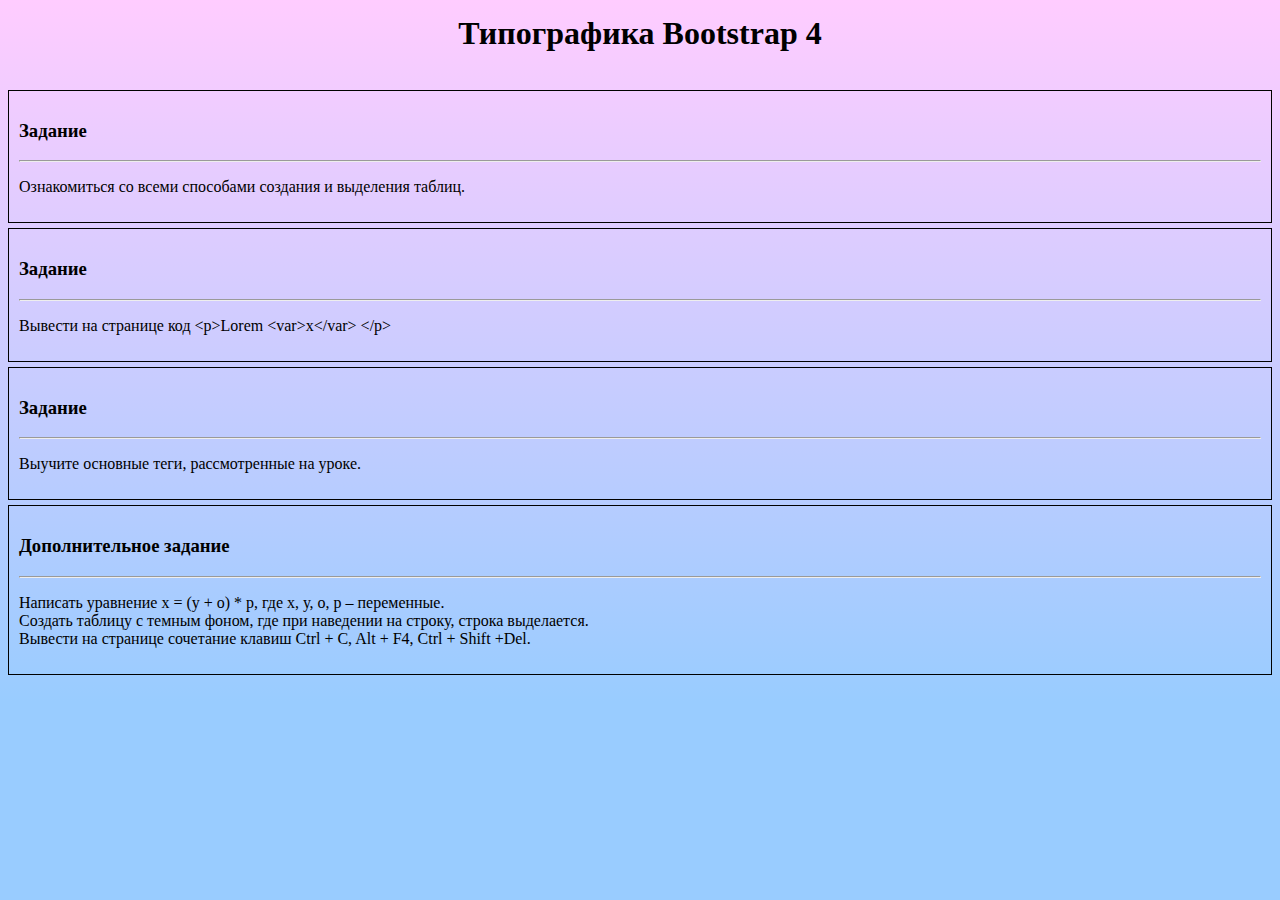
<file: index.html>
﻿<!DOCTYPE html>

<html lang="en" xmlns="http://www.w3.org/1999/xhtml">
<head>
    <meta charset="utf-8" />
    <meta name="viewport" content="width=device-width, initial-scale=1, shrink-to-fit=no">
    <title>Типографика Bootstrap 4</title>
    <link rel="stylesheet" href="https://stackpath.bootstrapcdn.com/bootstrap/4.1.2/css/bootstrap.min.css" integrity="sha384-Smlep5jCw/wG7hdkwQ/Z5nLIefveQRIY9nfy6xoR1uRYBtpZgI6339F5dgvm/e9B" crossorigin="anonymous">
    <link rel="stylesheet" href="lesson2.css" />
    <script src="lesson2.js"></script>
</head>
<body>
    <h1>Типографика Bootstrap 4</h1>
    <br />

    <div class="container">
        <div class="row">
            <div class="col-md-3">
                <div id="first_box">
                    <a id="nodecoration" href="http://bootstrap-4.ru/docs/4.1/content/tables/">
                        <h3>Задание</h3>
                        <hr />
                        <p>Ознакомиться со всеми способами создания и выделения таблиц.</p>
                    </a>
                </div>
            </div>
            <div class="col-md-3">
                <div id="second_box">
                    <a id="nodecoration" href="2nd_page.html">
                        <h3>Задание</h3><hr />
                        <p>Вывести на странице код &lt;p>Lorem &lt;var>x&lt;/var> &lt;/p> </p>
                    </a>
                </div>
            </div>
            <div class="col-md-3">
                <div id="third_box">
                    <a id="nodecoration" href="3rd_page.html">
                        <h3>Задание</h3><hr />
                        <p>Выучите основные теги, рассмотренные на уроке.</p>
                    </a>
                </div>
            </div>
            <div class="col-md-3">
                <div id="bonus_box">
                    <a id="nodecoration" href="bonus_page.html">
                        <h3>Дополнительное задание</h3><hr />
                        <p>
                            Написать уравнение х = (у + о) * р, где х, у, о, р – переменные.<br />
                            Создать таблицу с темным фоном, где при наведении на строку, строка выделается.<br />
                            Вывести на странице сочетание клавиш Ctrl + C, Alt + F4, Ctrl + Shift +Del.
                        </p>
                    </a>
                </div>
            </div>
        </div>
    </div>

    <footer>
       <br />
    </footer>


    <script src="https://code.jquery.com/jquery-3.3.1.slim.min.js" integrity="sha384-q8i/X+965DzO0rT7abK41JStQIAqVgRVzpbzo5smXKp4YfRvH+8abtTE1Pi6jizo" crossorigin="anonymous"></script>
    <script src="https://cdnjs.cloudflare.com/ajax/libs/popper.js/1.14.3/umd/popper.min.js" integrity="sha384-ZMP7rVo3mIykV+2+9J3UJ46jBk0WLaUAdn689aCwoqbBJiSnjAK/l8WvCWPIPm49" crossorigin="anonymous"></script>
    <script src="https://stackpath.bootstrapcdn.com/bootstrap/4.1.2/js/bootstrap.min.js" integrity="sha384-o+RDsa0aLu++PJvFqy8fFScvbHFLtbvScb8AjopnFD+iEQ7wo/CG0xlczd+2O/em" crossorigin="anonymous"></script>
</body>
</html>
</file>
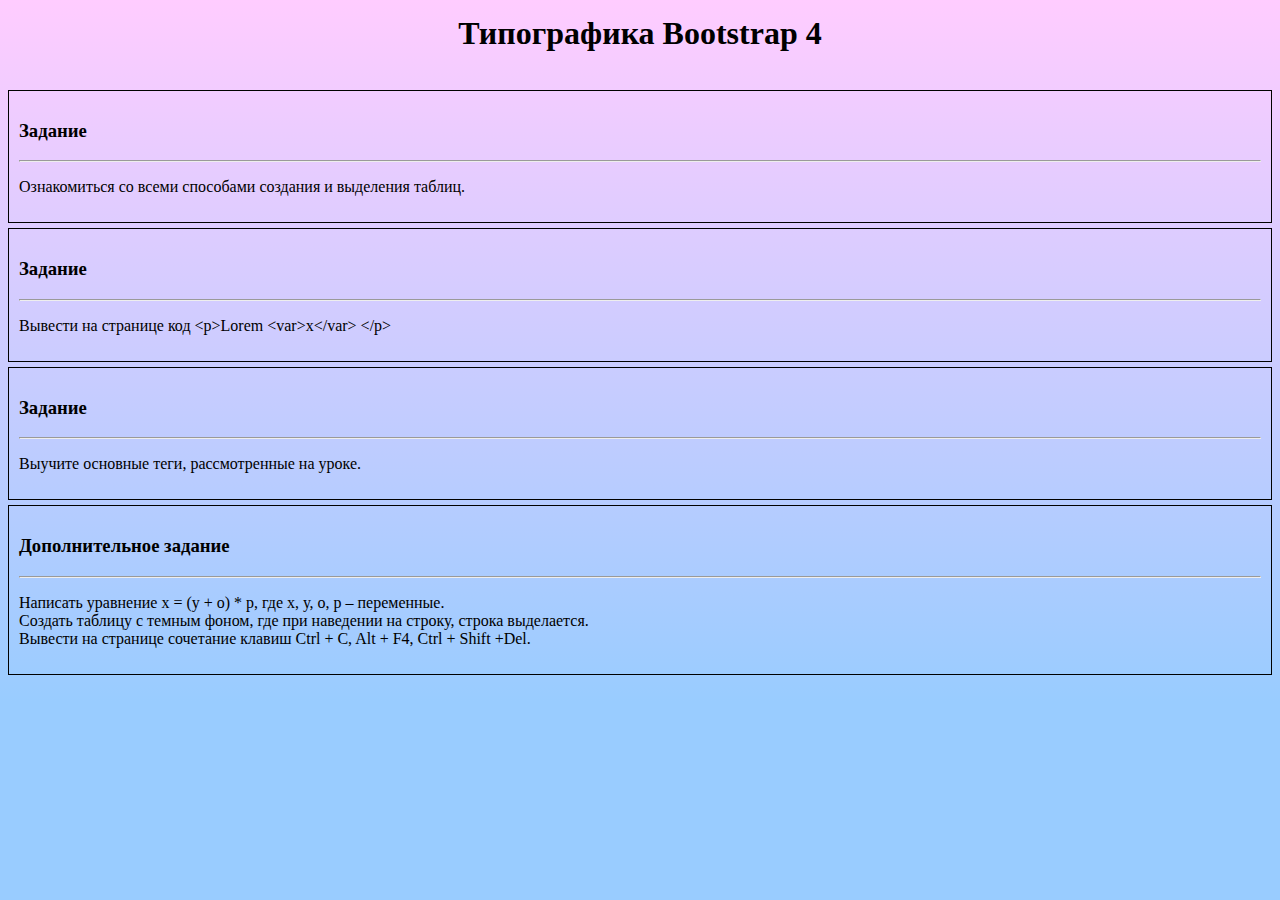
<file: lesson2/index.html>
﻿<!DOCTYPE html>

<html lang="en" xmlns="http://www.w3.org/1999/xhtml">
<head>
    <meta charset="utf-8" />
    <meta name="viewport" content="width=device-width, initial-scale=1, shrink-to-fit=no">
    <title>Типографика Bootstrap 4</title>
    <link rel="stylesheet" href="https://stackpath.bootstrapcdn.com/bootstrap/4.1.2/css/bootstrap.min.css" integrity="sha384-Smlep5jCw/wG7hdkwQ/Z5nLIefveQRIY9nfy6xoR1uRYBtpZgI6339F5dgvm/e9B" crossorigin="anonymous">
    <link rel="stylesheet" href="css/lesson2.css" />
    <script src="js/lesson2.js"></script>
</head>
<body>
    <h1>Типографика Bootstrap 4</h1>
    <br />

    <div class="container">
        <div class="row">
            <div class="col-md-3">
                <div id="first_box">
                    <a id="nodecoration" href="http://bootstrap-4.ru/docs/4.1/content/tables/">
                        <h3>Задание</h3>
                        <hr />
                        <p>Ознакомиться со всеми способами создания и выделения таблиц.</p>
                    </a>
                </div>
            </div>
            <div class="col-md-3">
                <div id="second_box">
                    <a id="nodecoration" href="2nd_page.html">
                        <h3>Задание</h3><hr />
                        <p>Вывести на странице код &lt;p>Lorem &lt;var>x&lt;/var> &lt;/p> </p>
                    </a>
                </div>
            </div>
            <div class="col-md-3">
                <div id="third_box">
                    <a id="nodecoration" href="3rd_page.html">
                        <h3>Задание</h3><hr />
                        <p>Выучите основные теги, рассмотренные на уроке.</p>
                    </a>
                </div>
            </div>
            <div class="col-md-3">
                <div id="bonus_box">
                    <a id="nodecoration" href="bonus_page.html">
                        <h3>Дополнительное задание</h3><hr />
                        <p>
                            Написать уравнение х = (у + о) * р, где х, у, о, р – переменные.<br />
                            Создать таблицу с темным фоном, где при наведении на строку, строка выделается.<br />
                            Вывести на странице сочетание клавиш Ctrl + C, Alt + F4, Ctrl + Shift +Del.
                        </p>
                    </a>
                </div>
            </div>
        </div>
    </div>

    <footer>
       <br />
    </footer>


    <script src="https://code.jquery.com/jquery-3.3.1.slim.min.js" integrity="sha384-q8i/X+965DzO0rT7abK41JStQIAqVgRVzpbzo5smXKp4YfRvH+8abtTE1Pi6jizo" crossorigin="anonymous"></script>
    <script src="https://cdnjs.cloudflare.com/ajax/libs/popper.js/1.14.3/umd/popper.min.js" integrity="sha384-ZMP7rVo3mIykV+2+9J3UJ46jBk0WLaUAdn689aCwoqbBJiSnjAK/l8WvCWPIPm49" crossorigin="anonymous"></script>
    <script src="https://stackpath.bootstrapcdn.com/bootstrap/4.1.2/js/bootstrap.min.js" integrity="sha384-o+RDsa0aLu++PJvFqy8fFScvbHFLtbvScb8AjopnFD+iEQ7wo/CG0xlczd+2O/em" crossorigin="anonymous"></script>
</body>
</html>
</file>
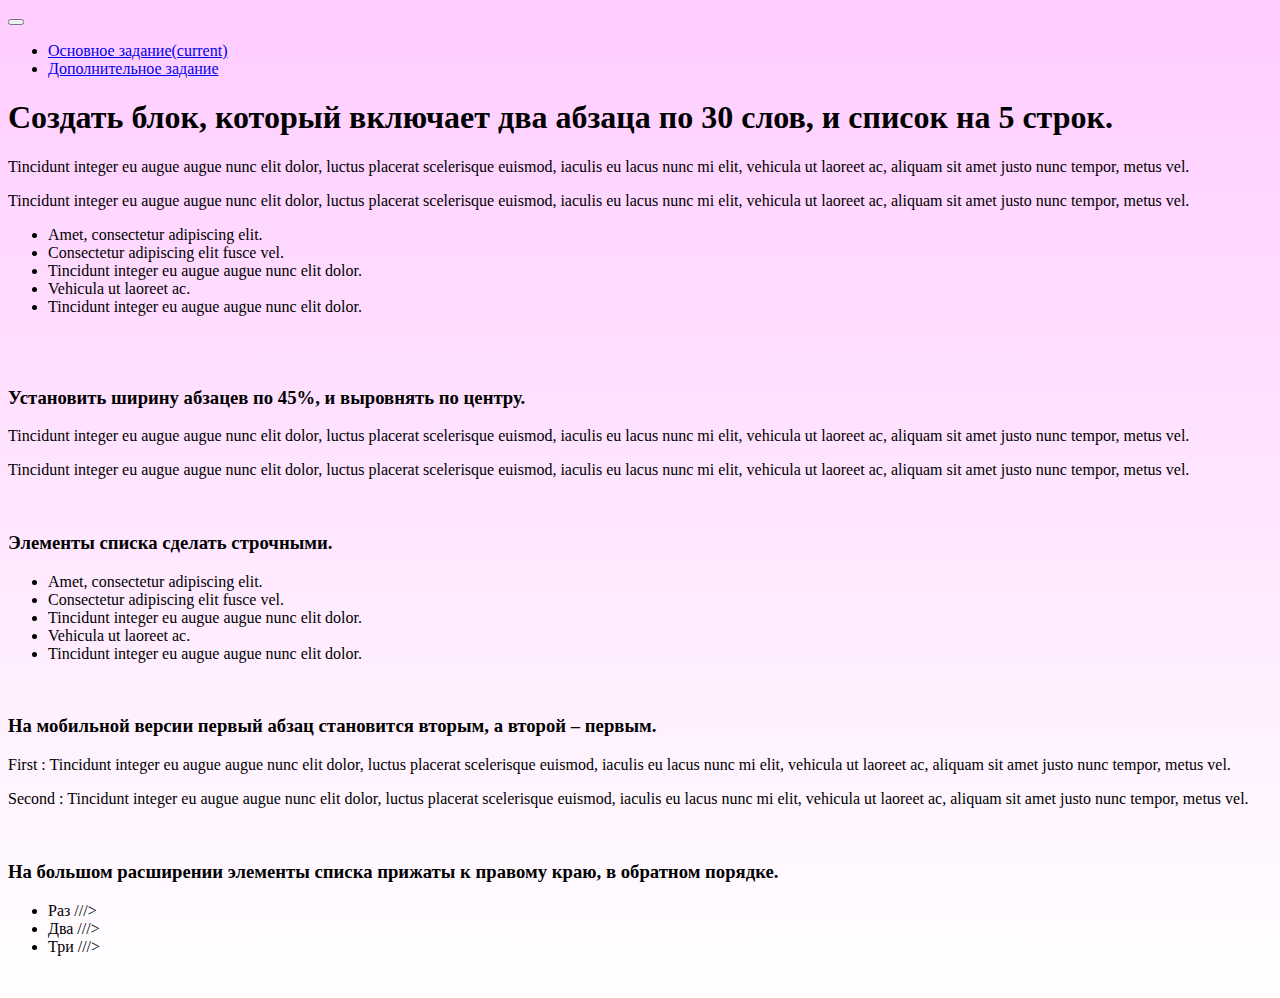
<file: lesson5/index.html>
﻿<!DOCTYPE html>

<html lang="en" xmlns="http://www.w3.org/1999/xhtml">
<head>
    <meta charset="utf-8" />
    <meta name="viewport" content="width=device-width, initial-scale=1, shrink-to-fit=no">
    <title>Практика c Bootstrap 4</title>
    <link rel="stylesheet" href="https://stackpath.bootstrapcdn.com/bootstrap/4.1.3/css/bootstrap.min.css" integrity="sha384-MCw98/SFnGE8fJT3GXwEOngsV7Zt27NXFoaoApmYm81iuXoPkFOJwJ8ERdknLPMO" crossorigin="anonymous">
    <link href="css/lesson5.css" rel="stylesheet" />
</head>
<body>

    <header>
        <nav class="navbar navbar-expand-md navbar-light">
            <button class="navbar-toggler ml-auto" type="button" data-toggle="collapse" data-target="#navbarNav" aria-controls="navbarNav" aria-expanded="false" aria-label="Toggle navigation">
                <span class="navbar-toggler-icon"></span>
            </button>
            <div class="collapse navbar-collapse justify-content-center" id="navbarNav">
                <ul class="navbar-nav">
                    <li class="nav-item active">
                        <a class="nav-link" href="index.html">Основное задание<span class="sr-only">(current)</span></a>
                    </li>
                    <li class="nav-item">
                        <a class="nav-link" href="second_task.html">Дополнительное задание</a>
                    </li>
                </ul>
            </div>
        </nav>
    </header>

    <main>
        <div class="container">
            <div class="row">
                <div class="col">
                    <h1>Создать блок, который включает два абзаца по 30 слов, и список на 5 строк.</h1>

                    <p>
                        Tincidunt integer eu augue augue nunc elit dolor, luctus placerat scelerisque euismod, iaculis eu lacus nunc mi elit, vehicula ut laoreet ac, aliquam sit amet justo nunc tempor, metus vel.
                    </p>

                    <p>
                        Tincidunt integer eu augue augue nunc elit dolor, luctus placerat scelerisque euismod, iaculis eu lacus nunc mi elit, vehicula ut laoreet ac, aliquam sit amet justo nunc tempor, metus vel.
                    </p>

                    <ul>
                        <li>Amet, consectetur adipiscing elit.</li>
                        <li>Consectetur adipiscing elit fusce vel.</li>
                        <li>Tincidunt integer eu augue augue nunc elit dolor.</li>
                        <li>Vehicula ut laoreet ac.</li>
                        <li>Tincidunt integer eu augue augue nunc elit dolor.</li>
                    </ul><br />
                </div>
            </div><br />

            <div class="row">
                <div class="col">
                    <h3>Установить ширину абзацев по 45%, и выровнять по центру.</h3>
                    <p class="w-50 text-center ">
                        Tincidunt integer eu augue augue nunc elit dolor, luctus placerat scelerisque euismod, iaculis eu lacus nunc mi elit, vehicula ut laoreet ac, aliquam sit amet justo nunc tempor, metus vel.
                    </p>
                    <p class="w-50 text-center">
                        Tincidunt integer eu augue augue nunc elit dolor, luctus placerat scelerisque euismod, iaculis eu lacus nunc mi elit, vehicula ut laoreet ac, aliquam sit amet justo nunc tempor, metus vel.
                    </p>
                </div>
            </div><br />

            <div class="row">
                <div class="col">
                    <h3>Элементы списка сделать строчными.</h3>
                    <ul class="list-inline">
                        <li class="list-inline-item">Amet, consectetur adipiscing elit.</li>
                        <li class="list-inline-item">Consectetur adipiscing elit fusce vel.</li>
                        <li class="list-inline-item">Tincidunt integer eu augue augue nunc elit dolor.</li>
                        <li class="list-inline-item">Vehicula ut laoreet ac.</li>
                        <li class="list-inline-item">Tincidunt integer eu augue augue nunc elit dolor.</li>
                    </ul>
                </div>
            </div><br />

            <div class="row">
                <div class="col">
                    <h3>На мобильной версии первый абзац становится вторым, а второй – первым.</h3>
                    <div class="d-flex flex-column">
                        <p class="order-2 order-sm-1 ">
                            First : Tincidunt integer eu augue augue nunc elit dolor, luctus placerat scelerisque euismod, iaculis eu lacus nunc mi elit, vehicula ut laoreet ac, aliquam sit amet justo nunc tempor, metus vel.
                        </p>
                        <p class="order-1 order-sm-2 ">
                            Second : Tincidunt integer eu augue augue nunc elit dolor, luctus placerat scelerisque euismod, iaculis eu lacus nunc mi elit, vehicula ut laoreet ac, aliquam sit amet justo nunc tempor, metus vel.
                        </p>
                    </div>
                </div>
            </div><br />

            <div class="row">
                <div class="col">
                    <h3>На большом расширении элементы списка прижаты к правому краю, в обратном порядке.</h3>
                    <div class="d-flex justify-content-lg-end">
                        <ul class="d-flex flex-lg-column-reverse flex-column">
                            <li>Раз ///></li>
                            <li>Два ///></li>
                            <li>Три ///></li>
                        </ul>
                    </div>
                </div>
            </div><br />
        </div>



    </main>



    <script src="https://code.jquery.com/jquery-3.3.1.slim.min.js" integrity="sha384-q8i/X+965DzO0rT7abK41JStQIAqVgRVzpbzo5smXKp4YfRvH+8abtTE1Pi6jizo" crossorigin="anonymous"></script>
    <script src="https://cdnjs.cloudflare.com/ajax/libs/popper.js/1.14.3/umd/popper.min.js" integrity="sha384-ZMP7rVo3mIykV+2+9J3UJ46jBk0WLaUAdn689aCwoqbBJiSnjAK/l8WvCWPIPm49" crossorigin="anonymous"></script>
    <script src="https://stackpath.bootstrapcdn.com/bootstrap/4.1.3/js/bootstrap.min.js" integrity="sha384-ChfqqxuZUCnJSK3+MXmPNIyE6ZbWh2IMqE241rYiqJxyMiZ6OW/JmZQ5stwEULTy" crossorigin="anonymous"></script>
</body>
</html>
</file>
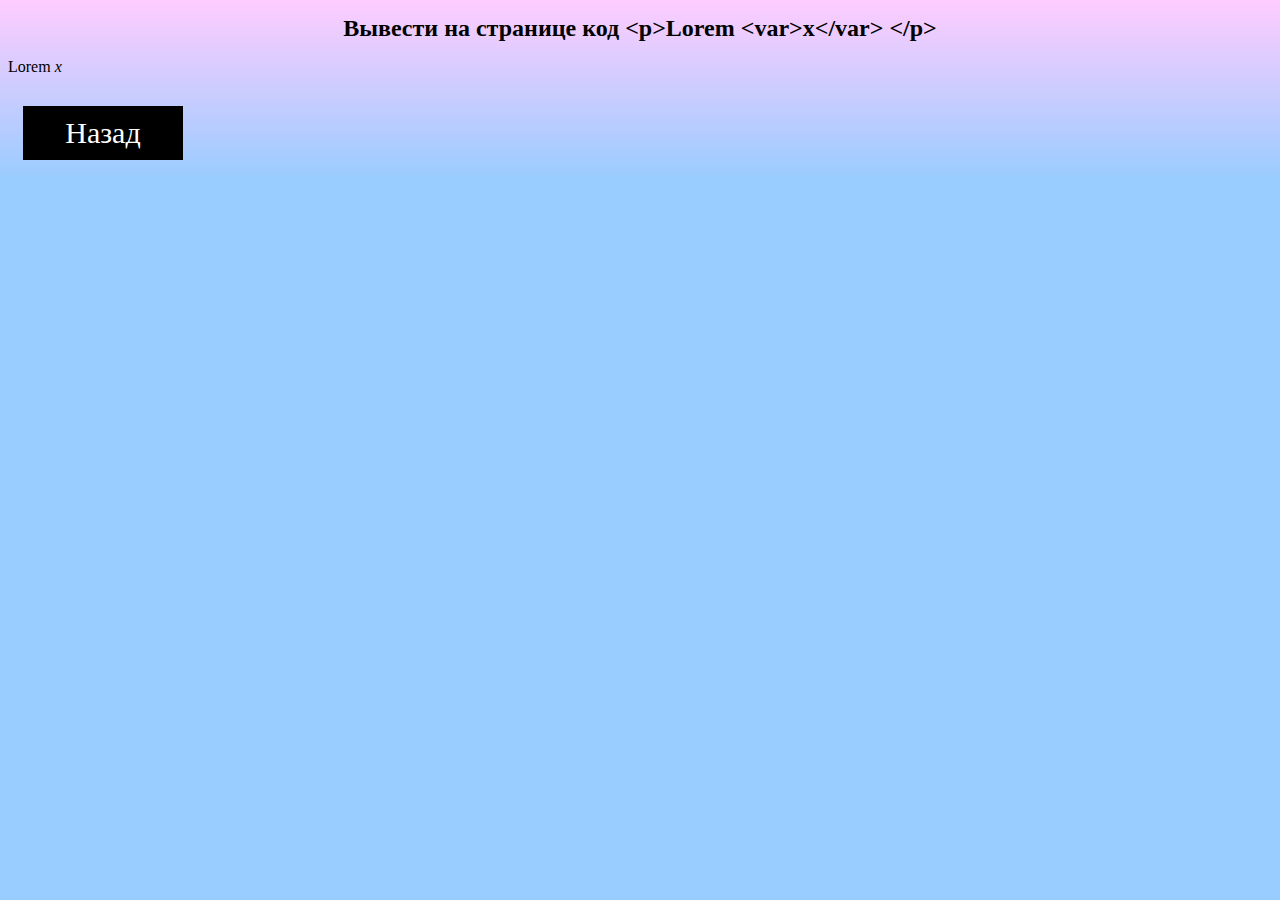
<file: 2nd_page.html>
﻿<!DOCTYPE html>

<html lang="en" xmlns="http://www.w3.org/1999/xhtml">
<head>
    <meta charset="utf-8" />
    <meta name="viewport" content="width=device-width, initial-scale=1, shrink-to-fit=no">
    <title>Типографика Bootstrap 4</title>
    <link rel="stylesheet" href="https://stackpath.bootstrapcdn.com/bootstrap/4.1.2/css/bootstrap.min.css" integrity="sha384-Smlep5jCw/wG7hdkwQ/Z5nLIefveQRIY9nfy6xoR1uRYBtpZgI6339F5dgvm/e9B" crossorigin="anonymous">
    <link rel="stylesheet" href="lesson2.css" />
    <script src="lesson2.js"></script>
</head>
<body>

    <h2>Вывести на странице код &lt;p>Lorem &lt;var>x&lt;/var> &lt;/p></h2>

    <div class="container">
        <div class="row">
            <div class="col-sm-3">
                <p>Lorem <var>x</var></p>
            </div>
        </div>
    </div>

    <div class="back"><a href="index.html" style="color: white; text-decoration:none">Назад</a></div>

    <script src="https://code.jquery.com/jquery-3.3.1.slim.min.js" integrity="sha384-q8i/X+965DzO0rT7abK41JStQIAqVgRVzpbzo5smXKp4YfRvH+8abtTE1Pi6jizo" crossorigin="anonymous"></script>
    <script src="https://cdnjs.cloudflare.com/ajax/libs/popper.js/1.14.3/umd/popper.min.js" integrity="sha384-ZMP7rVo3mIykV+2+9J3UJ46jBk0WLaUAdn689aCwoqbBJiSnjAK/l8WvCWPIPm49" crossorigin="anonymous"></script>
    <script src="https://stackpath.bootstrapcdn.com/bootstrap/4.1.2/js/bootstrap.min.js" integrity="sha384-o+RDsa0aLu++PJvFqy8fFScvbHFLtbvScb8AjopnFD+iEQ7wo/CG0xlczd+2O/em" crossorigin="anonymous"></script>

</body>
</html>
</file>
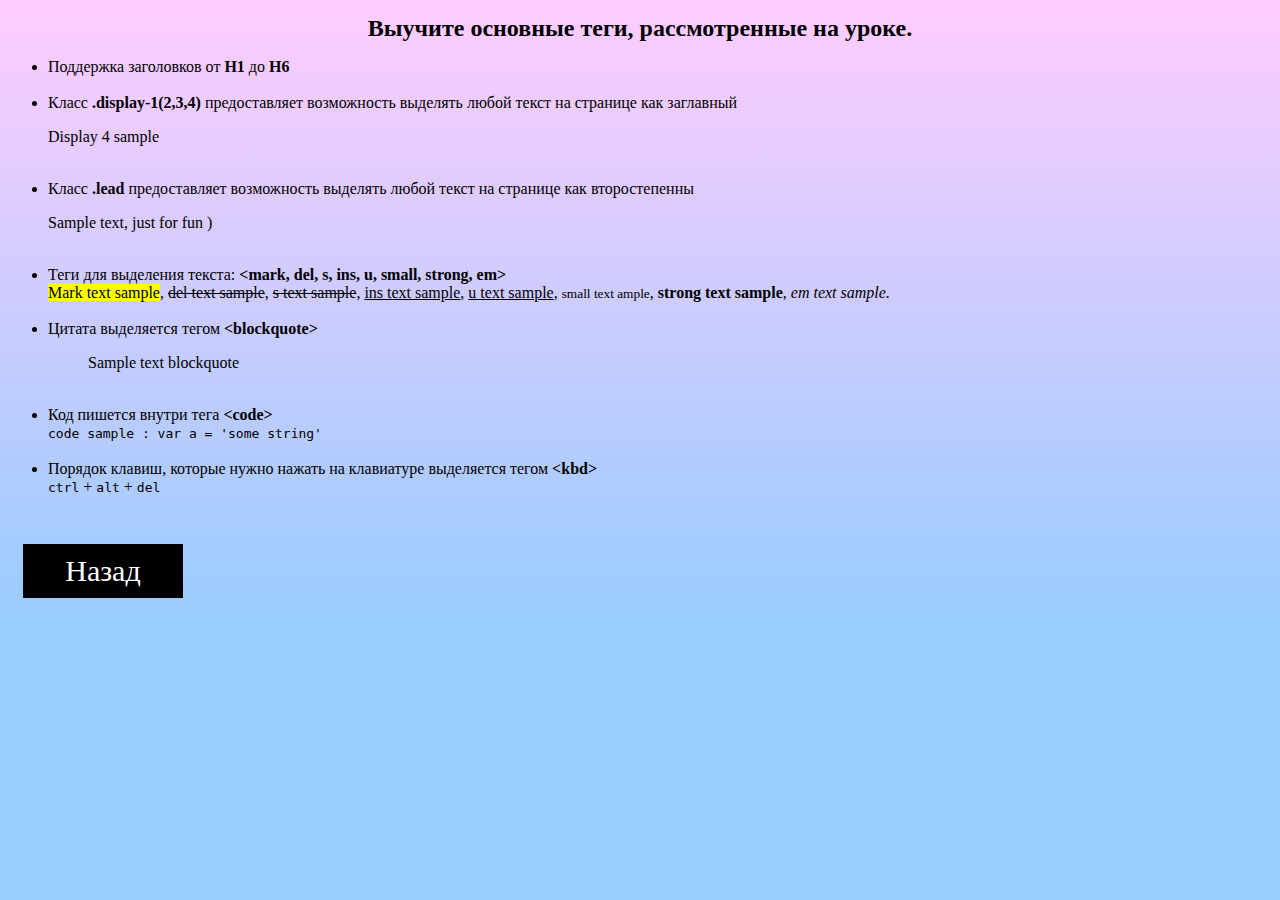
<file: 3rd_page.html>
﻿<!DOCTYPE html>

<html lang="en" xmlns="http://www.w3.org/1999/xhtml">
<head>
    <meta charset="utf-8" />
    <meta name="viewport" content="width=device-width, initial-scale=1, shrink-to-fit=no">
    <title>Типографика Bootstrap 4</title>
    <link rel="stylesheet" href="https://stackpath.bootstrapcdn.com/bootstrap/4.1.2/css/bootstrap.min.css" integrity="sha384-Smlep5jCw/wG7hdkwQ/Z5nLIefveQRIY9nfy6xoR1uRYBtpZgI6339F5dgvm/e9B" crossorigin="anonymous">
    <link rel="stylesheet" href="lesson2.css" />
    <script src="lesson2.js"></script>
</head>
<body>
    <h2>
        Выучите основные теги, рассмотренные на уроке.
    </h2>

    <div class="container">
        <div class="row">
            <div class="col">
                <ul>
                    <li>
                        Поддержка заголовков от <b>H1</b> до <b>H6</b><br />
                    </li>
                    <br />
                    <li>
                        Класс <b>.display-1(2,3,4)</b> предоставляет возможность выделять любой текст на странице как
                        заглавный<br />
                        <p class="display-4">Display 4 sample</p>
                    </li>
                    <br />
                    <li>
                        Класс <b>.lead</b> предоставляет возможность выделять любой текст на странице как второстепенны<br />
                        <p class="lead">Sample text, just for fun )</p>
                    </li>
                    <br />
                    <li>
                        Теги для выделения текста: <b>&lt;mark, del, s, ins, u, small, strong, em></b><br />
                        <mark>Mark text sample</mark>, <del>del text sample</del>, <s>s text sample</s>, <ins>ins text sample</ins>,
                        <u>u text sample</u>, <small>small text ample</small>, <strong>strong text sample</strong>, <em>em text sample.</em>
                    </li>
                    <br />
                    <li>
                        Цитата выделяется тегом <b>&lt;blockquote></b>
                        <blockquote class="blockquote">Sample text blockquote</blockquote>
                    </li>
                    <br />
                    <li>
                        Код пишется внутри тега <b>&lt;code></b><br />
                        <code>code sample : var a = 'some string'</code>
                    </li>
                    <br />
                    <li>
                        Порядок клавиш, которые нужно нажать на клавиатуре выделяется тегом <b>&lt;kbd></b><br />
                        <kbd>ctrl</kbd> + <kbd>alt</kbd> + <kbd>del</kbd>
                    </li>
                    <br />
                </ul>
            </div>
        </div>
    </div>

    <div class="back"><a href="index.html" style="color: white; text-decoration:none">Назад</a></div>


    <script src="https://code.jquery.com/jquery-3.3.1.slim.min.js" integrity="sha384-q8i/X+965DzO0rT7abK41JStQIAqVgRVzpbzo5smXKp4YfRvH+8abtTE1Pi6jizo" crossorigin="anonymous"></script>
    <script src="https://cdnjs.cloudflare.com/ajax/libs/popper.js/1.14.3/umd/popper.min.js" integrity="sha384-ZMP7rVo3mIykV+2+9J3UJ46jBk0WLaUAdn689aCwoqbBJiSnjAK/l8WvCWPIPm49" crossorigin="anonymous"></script>
    <script src="https://stackpath.bootstrapcdn.com/bootstrap/4.1.2/js/bootstrap.min.js" integrity="sha384-o+RDsa0aLu++PJvFqy8fFScvbHFLtbvScb8AjopnFD+iEQ7wo/CG0xlczd+2O/em" crossorigin="anonymous"></script>

</body>
</html>
</file>
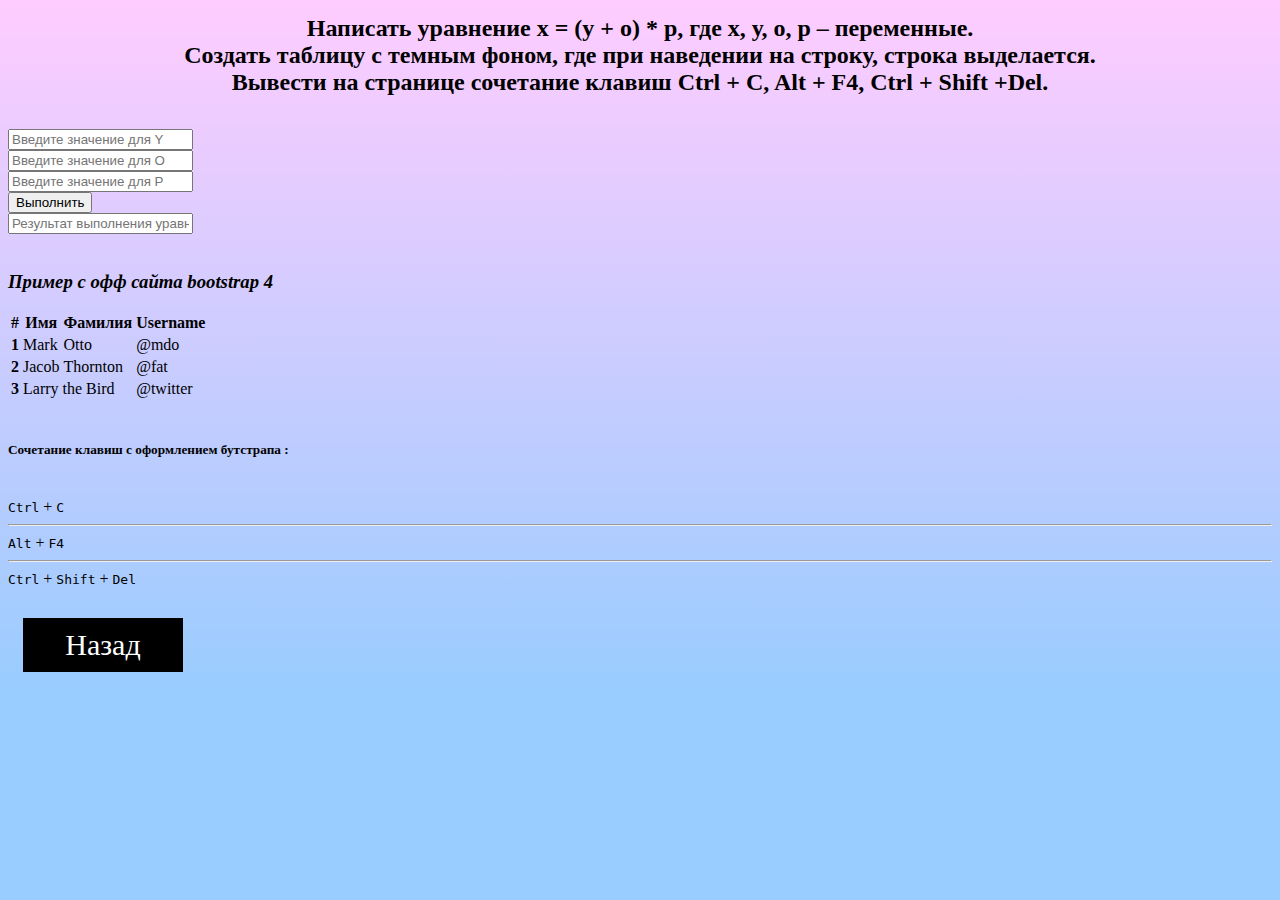
<file: bonus_page.html>
﻿<!DOCTYPE html>

<html lang="en" xmlns="http://www.w3.org/1999/xhtml">
<head>
    <meta charset="utf-8" />
    <meta name="viewport" content="width=device-width, initial-scale=1, shrink-to-fit=no">
    <title>Типографика Bootstrap 4</title>
    <link rel="stylesheet" href="https://stackpath.bootstrapcdn.com/bootstrap/4.1.2/css/bootstrap.min.css" integrity="sha384-Smlep5jCw/wG7hdkwQ/Z5nLIefveQRIY9nfy6xoR1uRYBtpZgI6339F5dgvm/e9B" crossorigin="anonymous">
    <link rel="stylesheet" href="lesson2.css" />
</head>
<body>
    <h2>
        Написать уравнение х = (у + о) * р, где х, у, о, р – переменные.<br />
        Создать таблицу с темным фоном, где при наведении на строку, строка выделается.<br />
        Вывести на странице сочетание клавиш Ctrl + C, Alt + F4, Ctrl + Shift +Del.
    </h2><br />

    <div class="container">
        <div class="row">
            <div class="col">
                <form>
                    <div class="form-group">
                        <input type="text" class="form-control number" id="formGroupExampleInputY" placeholder="Введите значение для Y">
                    </div>
                    <div class="form-group">
                        <input type="text" class="form-control number" id="formGroupExampleInputO" placeholder="Введите значение для O">
                    </div>
                    <div class="form-group">
                        <input type="text" class="form-control number" id="formGroupExampleInputP" placeholder="Введите значение для P">
                    </div>
                    <div class="form-group">
                        <button type="button" id="test1" class="btn btn-primary mb-2" onclick="result()">Выполнить</button>
                    </div>
                    <div class="form-group">
                        <input class="form-control" type="text" id="resultX" placeholder="Результат выполнения уравнения" readonly>
                    </div>
                </form>
            </div>
        </div>
    </div><br />

    <div class="container">
        <div class="row">
            <h3><em>Пример с офф сайта bootstrap 4</em></h3>
            <table class="table table-hover table-dark">
                <thead>
                    <tr>
                        <th scope="col">#</th>
                        <th scope="col">Имя</th>
                        <th scope="col">Фамилия</th>
                        <th scope="col">Username</th>
                    </tr>
                </thead>
                <tbody>
                    <tr>
                        <th scope="row">1</th>
                        <td>Mark</td>
                        <td>Otto</td>
                        <td>@mdo</td>
                    </tr>
                    <tr>
                        <th scope="row">2</th>
                        <td>Jacob</td>
                        <td>Thornton</td>
                        <td>@fat</td>
                    </tr>
                    <tr>
                        <th scope="row">3</th>
                        <td colspan="2">Larry the Bird</td>
                        <td>@twitter</td>
                    </tr>
                </tbody>
            </table>
        </div>
    </div><br />

    <div class="container">
        <div class="row">
            <div class="col-sm-6">
                <h5>Сочетание клавиш с оформлением бутстрапа :</h5><br />
            </div>
            <div class="col-sm-6">
                <kbd>Ctrl</kbd> + <kbd>C</kbd> <hr /> <kbd>Alt</kbd> + <kbd>F4</kbd> <hr /> <kbd>Ctrl</kbd> + <kbd>Shift</kbd> + <kbd>Del</kbd>
            </div>
        </div>
    </div>



    <div class="back"><a href="index.html" style="color: white; text-decoration:none">Назад</a></div>

    <script src="https://code.jquery.com/jquery-3.3.1.slim.min.js" integrity="sha384-q8i/X+965DzO0rT7abK41JStQIAqVgRVzpbzo5smXKp4YfRvH+8abtTE1Pi6jizo" crossorigin="anonymous"></script>
    <script src="https://cdnjs.cloudflare.com/ajax/libs/popper.js/1.14.3/umd/popper.min.js" integrity="sha384-ZMP7rVo3mIykV+2+9J3UJ46jBk0WLaUAdn689aCwoqbBJiSnjAK/l8WvCWPIPm49" crossorigin="anonymous"></script>
    <script src="https://stackpath.bootstrapcdn.com/bootstrap/4.1.2/js/bootstrap.min.js" integrity="sha384-o+RDsa0aLu++PJvFqy8fFScvbHFLtbvScb8AjopnFD+iEQ7wo/CG0xlczd+2O/em" crossorigin="anonymous"></script>
    <script src="lesson2.js"></script>

</body>
</html>
</file>
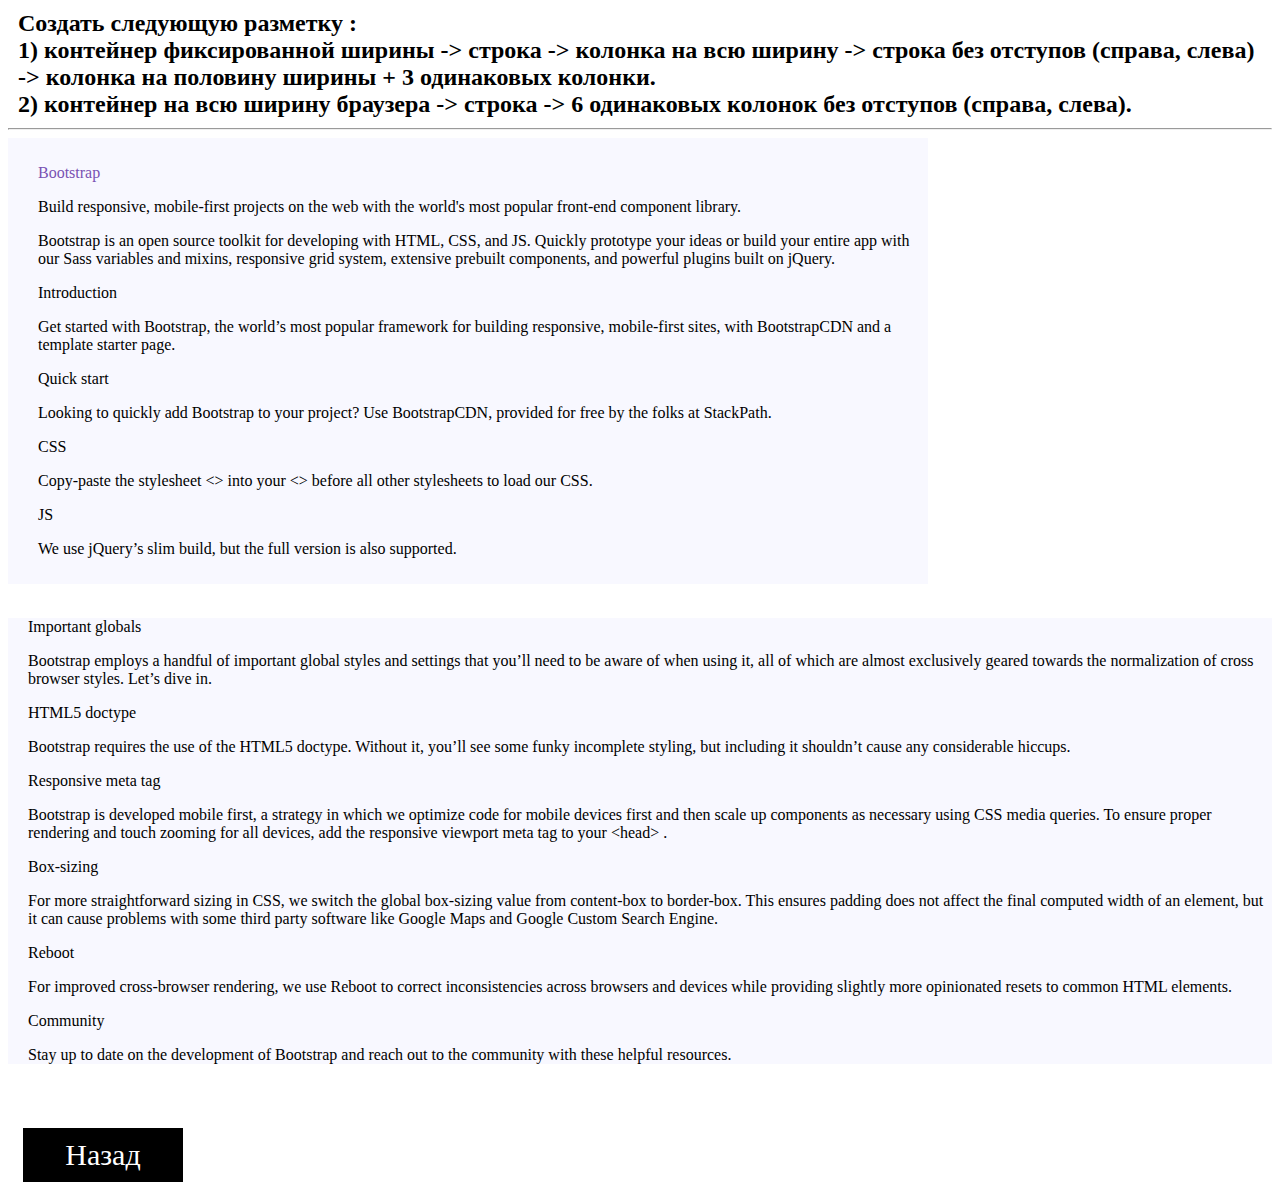
<file: lesson1/second_page.html>
﻿<!DOCTYPE html>

<html lang="en" xmlns="http://www.w3.org/1999/xhtml">
<head>
    <meta charset="utf-8" />
    <meta name="viewport" content="width=device-width, initial-scale=1, shrink-to-fit=no">
    <title>Знакомство с Bootstrap4</title>
    <link rel="stylesheet" href="https://stackpath.bootstrapcdn.com/bootstrap/4.1.2/css/bootstrap.min.css" integrity="sha384-Smlep5jCw/wG7hdkwQ/Z5nLIefveQRIY9nfy6xoR1uRYBtpZgI6339F5dgvm/e9B" crossorigin="anonymous">
    <link rel="stylesheet" href="css/lesson1.css" />
</head>
<body>
    <h2>
        Создать следующую разметку : <br />
        1) контейнер фиксированной ширины -> строка -> колонка на всю ширину -> строка без
        отступов (справа, слева) -> колонка на половину ширины + 3 одинаковых колонки. <br />
        2) контейнер на всю ширину браузера -> строка -> 6 одинаковых колонок без отступов (справа,
        слева).
    </h2><hr />

    <div class="container" id="first_container">
        <div class="row">
            <div class="col">
                <p class="h1" id="bootstrapColor">Bootstrap</p>
                <p>
                    Build responsive, mobile-first projects on the web with the world's most popular front-end component library.
                </p>
                <p>
                    Bootstrap is an open source toolkit for developing with HTML, CSS, and JS.
                    Quickly prototype your ideas or build your entire app with our Sass variables and mixins, responsive grid system, extensive prebuilt components, and powerful plugins built on jQuery.
                </p>
            </div>
        </div>
        <div class="row">
            <div class="col-md-6">
                <p class="h2">Introduction</p>
                <p>Get started with Bootstrap, the world’s most popular framework for building responsive, mobile-first sites, with BootstrapCDN and a template starter page.</p>
            </div>
            <div class="col-md-2">
                <p class="h2">Quick start</p>
                <p>Looking to quickly add Bootstrap to your project? Use BootstrapCDN, provided for free by the folks at StackPath. </p>
            </div>
            <div class="col-md-2">
                <p class="h2">CSS</p>
                <p>Copy-paste the stylesheet &lt;> into your &lt;> before all other stylesheets to load our CSS.</p>
            </div>
            <div class="col-md-2">
                <p class="h2">JS</p>
                <p>We use jQuery’s slim build, but the full version is also supported.</p>
            </div>
        </div>
    </div><br />

    <div class="container-fluid" id="second_container">
        <div class="row">
            <div class="col">
                <p class="h3">Important globals</p>
                <p>
                    Bootstrap employs a handful of important global styles and settings that you’ll need to be aware of when using it,
                    all of which are almost exclusively geared towards the normalization of cross browser styles. Let’s dive in.
                </p>
            </div>
            <div class="col">
                <p class="h3">HTML5 doctype</p>
                <p>Bootstrap requires the use of the HTML5 doctype. Without it, you’ll see some funky incomplete styling, but including it shouldn’t cause any considerable hiccups.</p>
            </div>
            <div class="col">
                <p class="h3">Responsive meta tag</p>
                <p>
                    Bootstrap is developed mobile first, a strategy in which we optimize code for mobile devices first and then scale up components as necessary using CSS media queries. To ensure proper rendering and touch zooming for all devices, add the responsive viewport meta tag to your
                    &lt;head>
                    .
                </p>
            </div>
            <div class="col">
                <p class="h3">Box-sizing</p>
                <p>For more straightforward sizing in CSS, we switch the global box-sizing value from content-box to border-box. This ensures padding does not affect the final computed width of an element, but it can cause problems with some third party software like Google Maps and Google Custom Search Engine.</p>
            </div>
            <div class="col">
                <p class="h3">Reboot</p>
                <p>For improved cross-browser rendering, we use Reboot to correct inconsistencies across browsers and devices while providing slightly more opinionated resets to common HTML elements.</p>
            </div>
            <div class="col">
                <p class="h3">Community</p>
                <p>Stay up to date on the development of Bootstrap and reach out to the community with these helpful resources.</p>
            </div>
        </div>
    </div><br />

    <div class="back"><a href="index.html" style="color: white; text-decoration:none">Назад</a></div>

    <script src="https://code.jquery.com/jquery-3.3.1.slim.min.js" integrity="sha384-q8i/X+965DzO0rT7abK41JStQIAqVgRVzpbzo5smXKp4YfRvH+8abtTE1Pi6jizo" crossorigin="anonymous"></script>
    <script src="https://cdnjs.cloudflare.com/ajax/libs/popper.js/1.14.3/umd/popper.min.js" integrity="sha384-ZMP7rVo3mIykV+2+9J3UJ46jBk0WLaUAdn689aCwoqbBJiSnjAK/l8WvCWPIPm49" crossorigin="anonymous"></script>
    <script src="https://stackpath.bootstrapcdn.com/bootstrap/4.1.2/js/bootstrap.min.js" integrity="sha384-o+RDsa0aLu++PJvFqy8fFScvbHFLtbvScb8AjopnFD+iEQ7wo/CG0xlczd+2O/em" crossorigin="anonymous"></script>
</body>
</html>
</file>
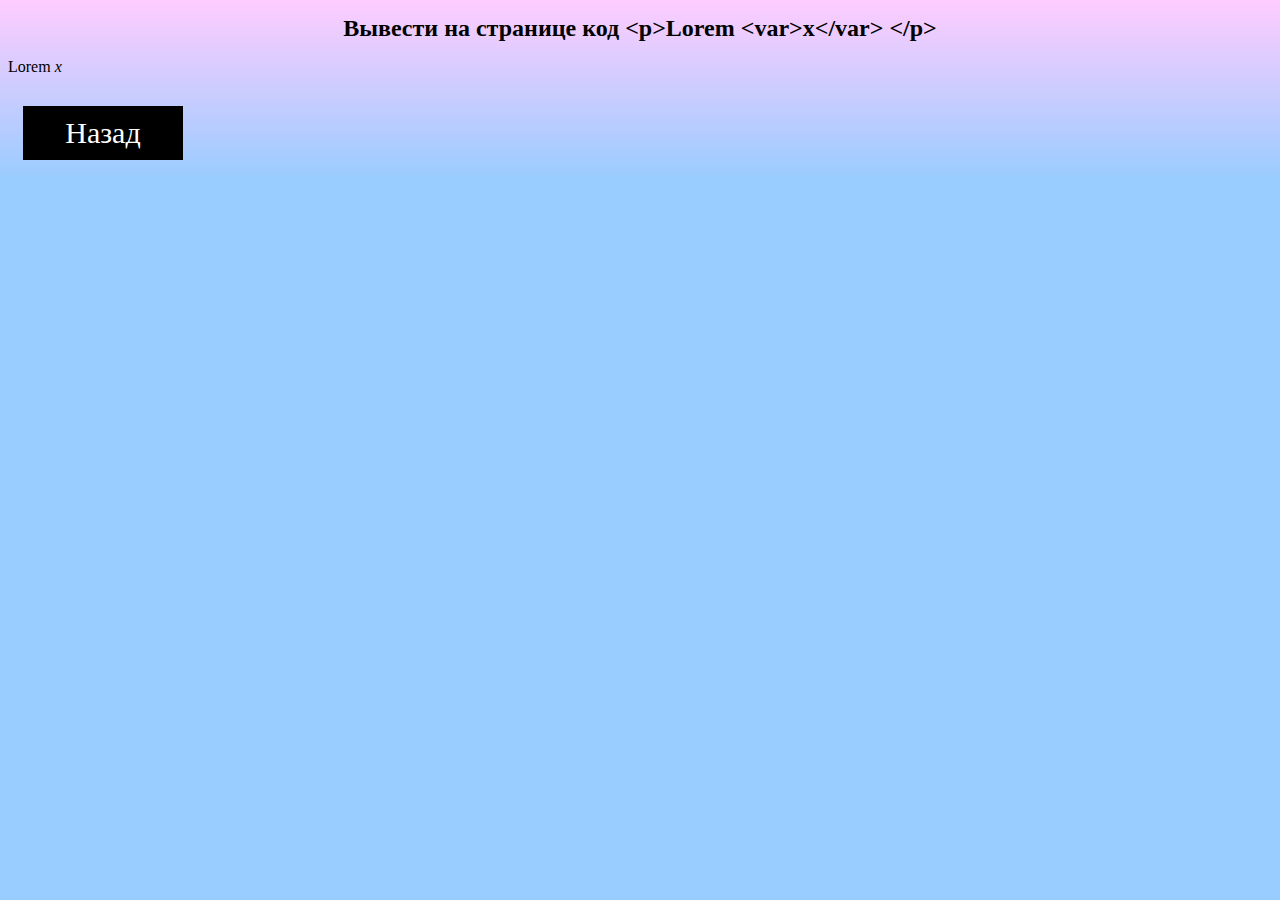
<file: lesson2/2nd_page.html>
﻿<!DOCTYPE html>

<html lang="en" xmlns="http://www.w3.org/1999/xhtml">
<head>
    <meta charset="utf-8" />
    <meta name="viewport" content="width=device-width, initial-scale=1, shrink-to-fit=no">
    <title>Типографика Bootstrap 4</title>
    <link rel="stylesheet" href="https://stackpath.bootstrapcdn.com/bootstrap/4.1.2/css/bootstrap.min.css" integrity="sha384-Smlep5jCw/wG7hdkwQ/Z5nLIefveQRIY9nfy6xoR1uRYBtpZgI6339F5dgvm/e9B" crossorigin="anonymous">
    <link rel="stylesheet" href="css/lesson2.css" />
    <script src="js/lesson2.js"></script>
</head>
<body>

    <h2>Вывести на странице код &lt;p>Lorem &lt;var>x&lt;/var> &lt;/p></h2>

    <div class="container">
        <div class="row">
            <div class="col-sm-3">
                <p>Lorem <var>x</var></p>
            </div>
        </div>
    </div>

    <div class="back"><a href="index.html" style="color: white; text-decoration:none">Назад</a></div>

    <script src="https://code.jquery.com/jquery-3.3.1.slim.min.js" integrity="sha384-q8i/X+965DzO0rT7abK41JStQIAqVgRVzpbzo5smXKp4YfRvH+8abtTE1Pi6jizo" crossorigin="anonymous"></script>
    <script src="https://cdnjs.cloudflare.com/ajax/libs/popper.js/1.14.3/umd/popper.min.js" integrity="sha384-ZMP7rVo3mIykV+2+9J3UJ46jBk0WLaUAdn689aCwoqbBJiSnjAK/l8WvCWPIPm49" crossorigin="anonymous"></script>
    <script src="https://stackpath.bootstrapcdn.com/bootstrap/4.1.2/js/bootstrap.min.js" integrity="sha384-o+RDsa0aLu++PJvFqy8fFScvbHFLtbvScb8AjopnFD+iEQ7wo/CG0xlczd+2O/em" crossorigin="anonymous"></script>

</body>
</html>
</file>
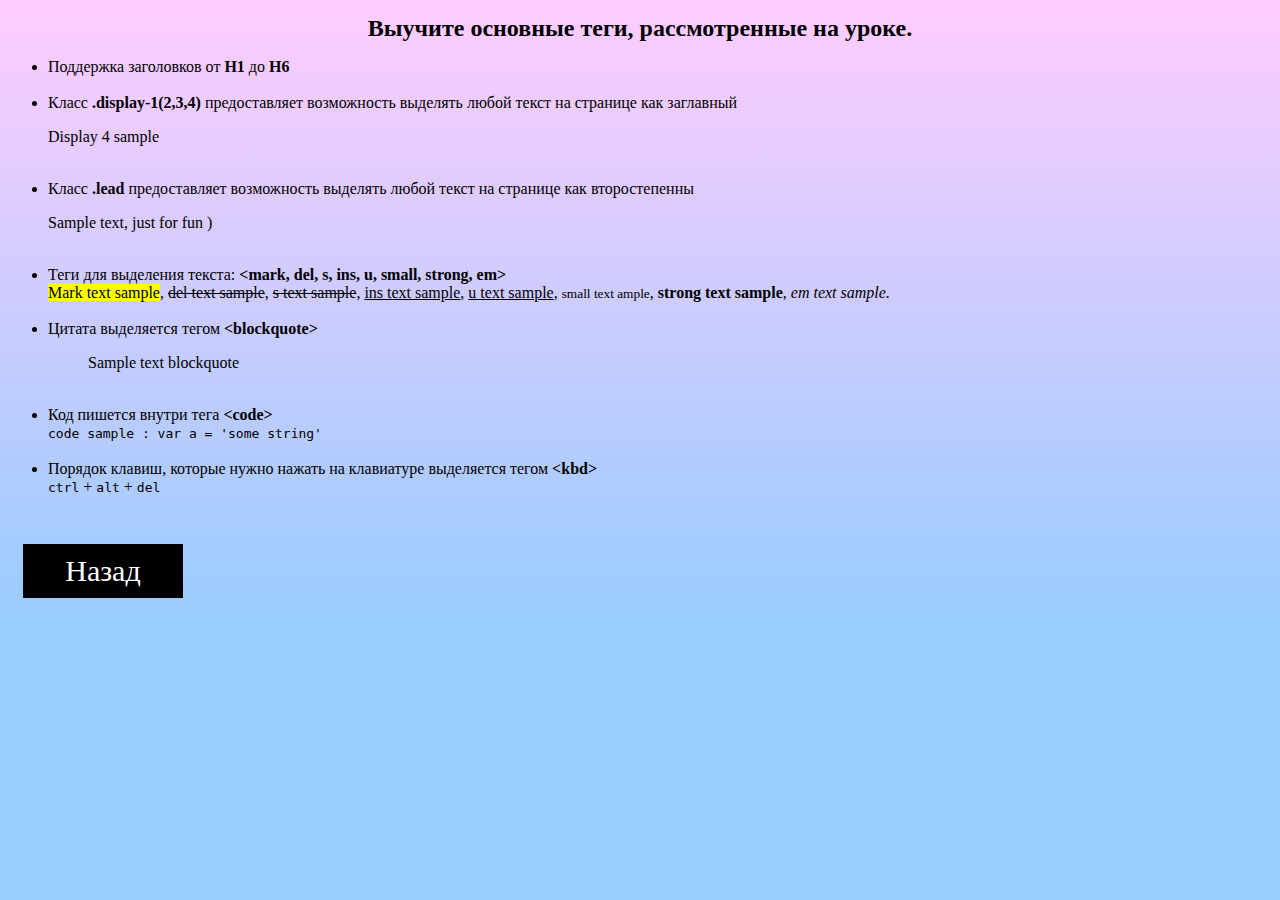
<file: lesson2/3rd_page.html>
﻿<!DOCTYPE html>

<html lang="en" xmlns="http://www.w3.org/1999/xhtml">
<head>
    <meta charset="utf-8" />
    <meta name="viewport" content="width=device-width, initial-scale=1, shrink-to-fit=no">
    <title>Типографика Bootstrap 4</title>
    <link rel="stylesheet" href="https://stackpath.bootstrapcdn.com/bootstrap/4.1.2/css/bootstrap.min.css" integrity="sha384-Smlep5jCw/wG7hdkwQ/Z5nLIefveQRIY9nfy6xoR1uRYBtpZgI6339F5dgvm/e9B" crossorigin="anonymous">
    <link rel="stylesheet" href="css/lesson2.css" />
    <script src="js/lesson2.js"></script>
</head>
<body>
    <h2>
        Выучите основные теги, рассмотренные на уроке.
    </h2>

    <div class="container">
        <div class="row">
            <div class="col">
                <ul>
                    <li>
                        Поддержка заголовков от <b>H1</b> до <b>H6</b><br />
                    </li>
                    <br />
                    <li>
                        Класс <b>.display-1(2,3,4)</b> предоставляет возможность выделять любой текст на странице как
                        заглавный<br />
                        <p class="display-4">Display 4 sample</p>
                    </li>
                    <br />
                    <li>
                        Класс <b>.lead</b> предоставляет возможность выделять любой текст на странице как второстепенны<br />
                        <p class="lead">Sample text, just for fun )</p>
                    </li>
                    <br />
                    <li>
                        Теги для выделения текста: <b>&lt;mark, del, s, ins, u, small, strong, em></b><br />
                        <mark>Mark text sample</mark>, <del>del text sample</del>, <s>s text sample</s>, <ins>ins text sample</ins>,
                        <u>u text sample</u>, <small>small text ample</small>, <strong>strong text sample</strong>, <em>em text sample.</em>
                    </li>
                    <br />
                    <li>
                        Цитата выделяется тегом <b>&lt;blockquote></b>
                        <blockquote class="blockquote">Sample text blockquote</blockquote>
                    </li>
                    <br />
                    <li>
                        Код пишется внутри тега <b>&lt;code></b><br />
                        <code>code sample : var a = 'some string'</code>
                    </li>
                    <br />
                    <li>
                        Порядок клавиш, которые нужно нажать на клавиатуре выделяется тегом <b>&lt;kbd></b><br />
                        <kbd>ctrl</kbd> + <kbd>alt</kbd> + <kbd>del</kbd>
                    </li>
                    <br />
                </ul>
            </div>
        </div>
    </div>

    <div class="back"><a href="index.html" style="color: white; text-decoration:none">Назад</a></div>


    <script src="https://code.jquery.com/jquery-3.3.1.slim.min.js" integrity="sha384-q8i/X+965DzO0rT7abK41JStQIAqVgRVzpbzo5smXKp4YfRvH+8abtTE1Pi6jizo" crossorigin="anonymous"></script>
    <script src="https://cdnjs.cloudflare.com/ajax/libs/popper.js/1.14.3/umd/popper.min.js" integrity="sha384-ZMP7rVo3mIykV+2+9J3UJ46jBk0WLaUAdn689aCwoqbBJiSnjAK/l8WvCWPIPm49" crossorigin="anonymous"></script>
    <script src="https://stackpath.bootstrapcdn.com/bootstrap/4.1.2/js/bootstrap.min.js" integrity="sha384-o+RDsa0aLu++PJvFqy8fFScvbHFLtbvScb8AjopnFD+iEQ7wo/CG0xlczd+2O/em" crossorigin="anonymous"></script>

</body>
</html>
</file>
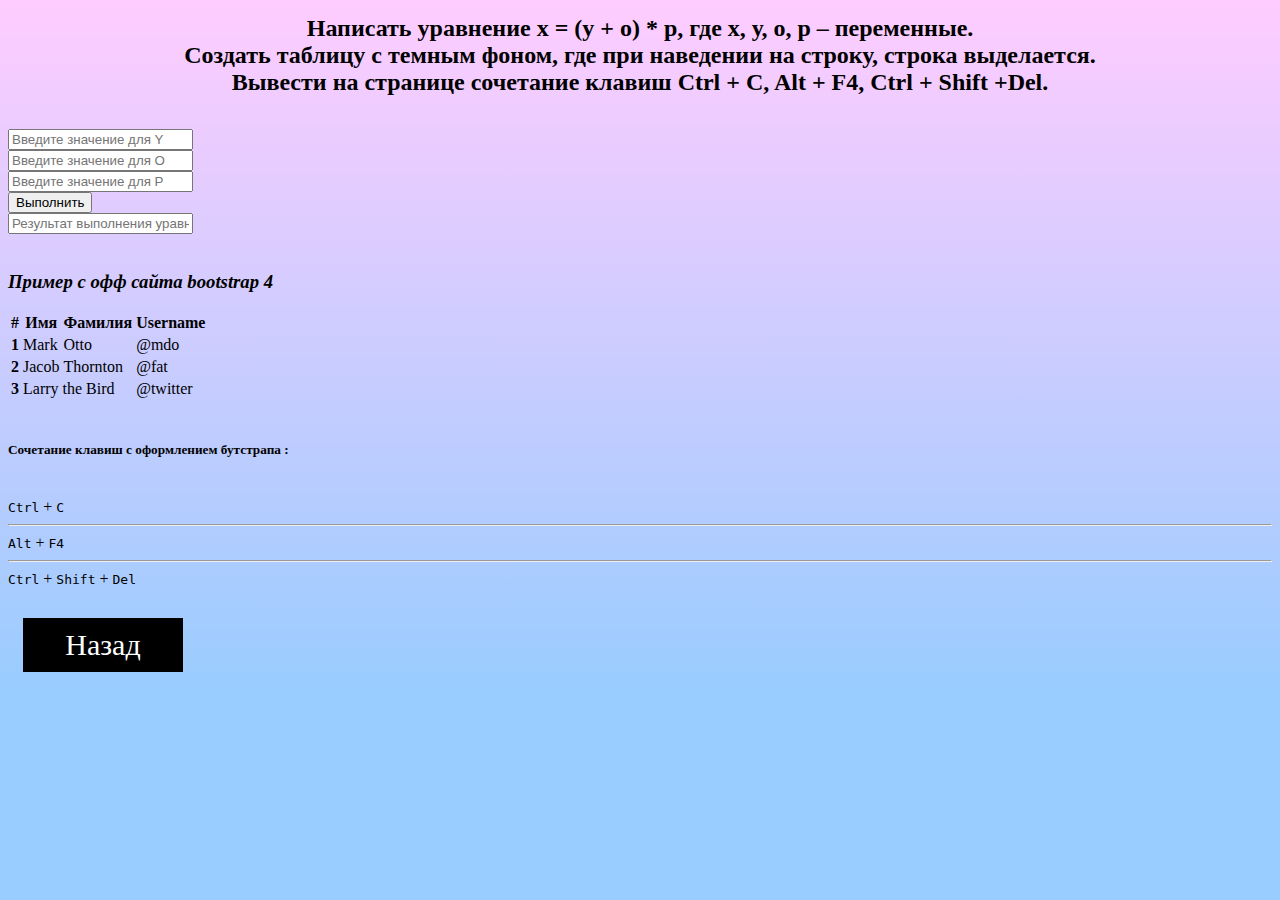
<file: lesson2/bonus_page.html>
﻿<!DOCTYPE html>

<html lang="en" xmlns="http://www.w3.org/1999/xhtml">
<head>
    <meta charset="utf-8" />
    <meta name="viewport" content="width=device-width, initial-scale=1, shrink-to-fit=no">
    <title>Типографика Bootstrap 4</title>
    <link rel="stylesheet" href="https://stackpath.bootstrapcdn.com/bootstrap/4.1.2/css/bootstrap.min.css" integrity="sha384-Smlep5jCw/wG7hdkwQ/Z5nLIefveQRIY9nfy6xoR1uRYBtpZgI6339F5dgvm/e9B" crossorigin="anonymous">
    <link rel="stylesheet" href="css/lesson2.css" />
</head>
<body>
    <h2>
        Написать уравнение х = (у + о) * р, где х, у, о, р – переменные.<br />
        Создать таблицу с темным фоном, где при наведении на строку, строка выделается.<br />
        Вывести на странице сочетание клавиш Ctrl + C, Alt + F4, Ctrl + Shift +Del.
    </h2><br />

    <div class="container">
        <div class="row">
            <div class="col">
                <form>
                    <div class="form-group">
                        <input type="text" class="form-control number" id="formGroupExampleInputY" placeholder="Введите значение для Y">
                    </div>
                    <div class="form-group">
                        <input type="text" class="form-control number" id="formGroupExampleInputO" placeholder="Введите значение для O">
                    </div>
                    <div class="form-group">
                        <input type="text" class="form-control number" id="formGroupExampleInputP" placeholder="Введите значение для P">
                    </div>
                    <div class="form-group">
                        <button type="button" id="test1" class="btn btn-primary mb-2" onclick="result()">Выполнить</button>
                    </div>
                    <div class="form-group">
                        <input class="form-control" type="text" id="resultX" placeholder="Результат выполнения уравнения" readonly>
                    </div>
                </form>
            </div>
        </div>
    </div><br />

    <div class="container">
        <div class="row">
            <h3><em>Пример с офф сайта bootstrap 4</em></h3>
            <table class="table table-hover table-dark">
                <thead>
                    <tr>
                        <th scope="col">#</th>
                        <th scope="col">Имя</th>
                        <th scope="col">Фамилия</th>
                        <th scope="col">Username</th>
                    </tr>
                </thead>
                <tbody>
                    <tr>
                        <th scope="row">1</th>
                        <td>Mark</td>
                        <td>Otto</td>
                        <td>@mdo</td>
                    </tr>
                    <tr>
                        <th scope="row">2</th>
                        <td>Jacob</td>
                        <td>Thornton</td>
                        <td>@fat</td>
                    </tr>
                    <tr>
                        <th scope="row">3</th>
                        <td colspan="2">Larry the Bird</td>
                        <td>@twitter</td>
                    </tr>
                </tbody>
            </table>
        </div>
    </div><br />

    <div class="container">
        <div class="row">
            <div class="col-sm-6">
                <h5>Сочетание клавиш с оформлением бутстрапа :</h5><br />
            </div>
            <div class="col-sm-6">
                <kbd>Ctrl</kbd> + <kbd>C</kbd> <hr /> <kbd>Alt</kbd> + <kbd>F4</kbd> <hr /> <kbd>Ctrl</kbd> + <kbd>Shift</kbd> + <kbd>Del</kbd>
            </div>
        </div>
    </div>



    <div class="back"><a href="index.html" style="color: white; text-decoration:none">Назад</a></div>

    <script src="https://code.jquery.com/jquery-3.3.1.slim.min.js" integrity="sha384-q8i/X+965DzO0rT7abK41JStQIAqVgRVzpbzo5smXKp4YfRvH+8abtTE1Pi6jizo" crossorigin="anonymous"></script>
    <script src="https://cdnjs.cloudflare.com/ajax/libs/popper.js/1.14.3/umd/popper.min.js" integrity="sha384-ZMP7rVo3mIykV+2+9J3UJ46jBk0WLaUAdn689aCwoqbBJiSnjAK/l8WvCWPIPm49" crossorigin="anonymous"></script>
    <script src="https://stackpath.bootstrapcdn.com/bootstrap/4.1.2/js/bootstrap.min.js" integrity="sha384-o+RDsa0aLu++PJvFqy8fFScvbHFLtbvScb8AjopnFD+iEQ7wo/CG0xlczd+2O/em" crossorigin="anonymous"></script>
    <script src="js/lesson2.js"></script>

</body>
</html>
</file>
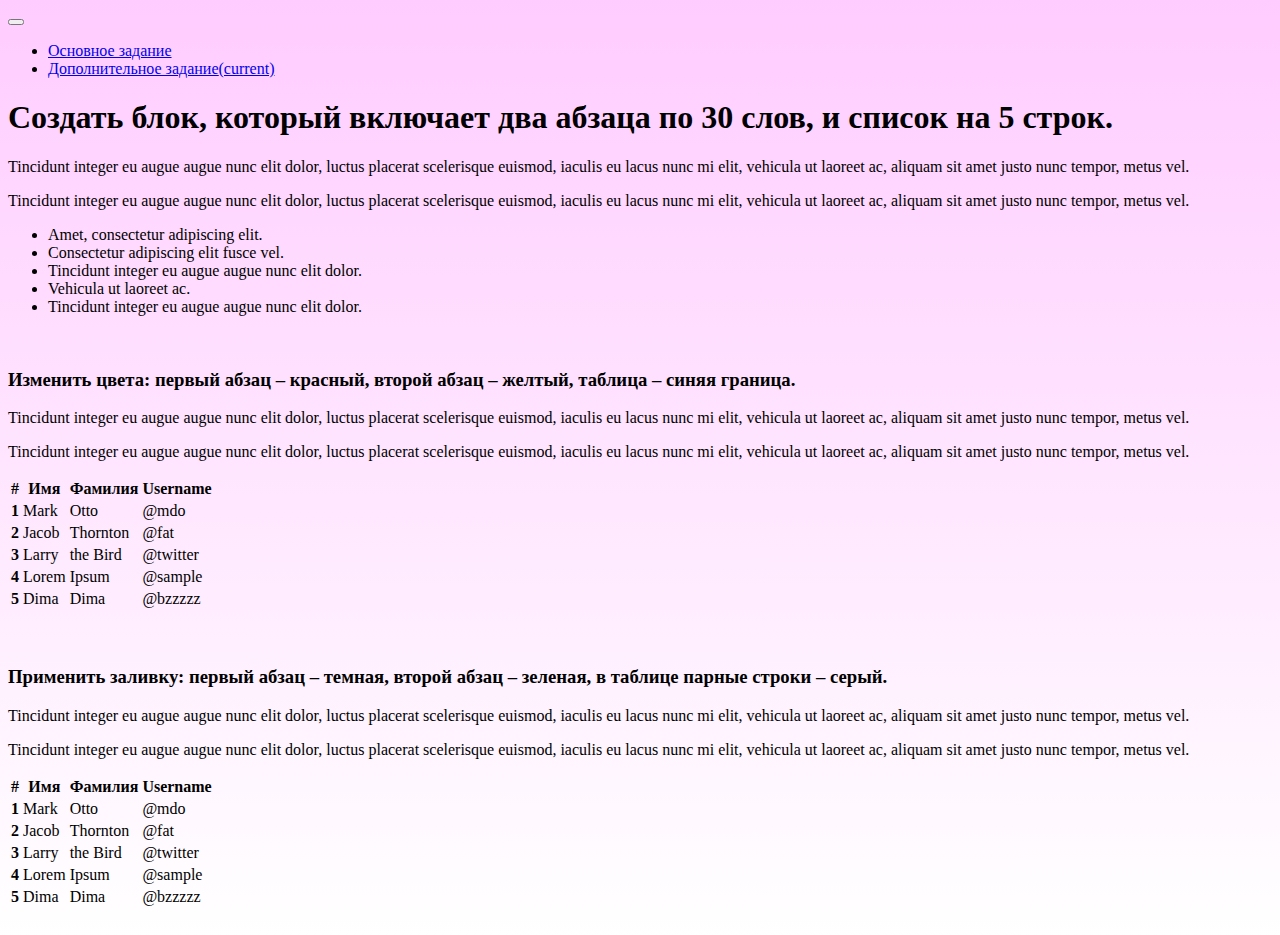
<file: lesson5/second_task.html>
﻿<!DOCTYPE html>

<html lang="en" xmlns="http://www.w3.org/1999/xhtml">
<head>
    <meta charset="utf-8" />
    <meta name="viewport" content="width=device-width, initial-scale=1, shrink-to-fit=no">
    <title>Практика c Bootstrap 4</title>
    <link rel="stylesheet" href="https://stackpath.bootstrapcdn.com/bootstrap/4.1.3/css/bootstrap.min.css" integrity="sha384-MCw98/SFnGE8fJT3GXwEOngsV7Zt27NXFoaoApmYm81iuXoPkFOJwJ8ERdknLPMO" crossorigin="anonymous">
    <link href="css/lesson5.css" rel="stylesheet" />
</head>
<body>

    <header>
        <nav class="navbar navbar-expand-md navbar-light">
            <button class="navbar-toggler ml-auto" type="button" data-toggle="collapse" data-target="#navbarNav" aria-controls="navbarNav" aria-expanded="false" aria-label="Toggle navigation">
                <span class="navbar-toggler-icon"></span>
            </button>
            <div class="collapse navbar-collapse justify-content-center" id="navbarNav">
                <ul class="navbar-nav">
                    <li class="nav-item ">
                        <a class="nav-link" href="index.html">Основное задание</a>
                    </li>
                    <li class="nav-item">
                        <a class="nav-link active" href="second_task.html">Дополнительное задание<span class="sr-only">(current)</span></a>
                    </li>
                </ul>
            </div>
        </nav>
    </header>

    <main>
        <div class="container">
            <div class="row">
                <div class="col">
                    <h1>Создать блок, который включает два абзаца по 30 слов, и список на 5 строк.</h1>

                    <p>
                        Tincidunt integer eu augue augue nunc elit dolor, luctus placerat scelerisque euismod, iaculis eu lacus nunc mi elit, vehicula ut laoreet ac, aliquam sit amet justo nunc tempor, metus vel.
                    </p>

                    <p>
                        Tincidunt integer eu augue augue nunc elit dolor, luctus placerat scelerisque euismod, iaculis eu lacus nunc mi elit, vehicula ut laoreet ac, aliquam sit amet justo nunc tempor, metus vel.
                    </p>

                    <ul>
                        <li>Amet, consectetur adipiscing elit.</li>
                        <li>Consectetur adipiscing elit fusce vel.</li>
                        <li>Tincidunt integer eu augue augue nunc elit dolor.</li>
                        <li>Vehicula ut laoreet ac.</li>
                        <li>Tincidunt integer eu augue augue nunc elit dolor.</li>
                    </ul><br />

                    <h3>Изменить цвета: первый абзац – красный, второй абзац – желтый, таблица – синяя граница.</h3>

                    <p class="text-danger">
                        Tincidunt integer eu augue augue nunc elit dolor, luctus placerat scelerisque euismod, iaculis eu lacus nunc mi elit, vehicula ut laoreet ac, aliquam sit amet justo nunc tempor, metus vel.
                    </p>

                    <p class="text-warning">
                        Tincidunt integer eu augue augue nunc elit dolor, luctus placerat scelerisque euismod, iaculis eu lacus nunc mi elit, vehicula ut laoreet ac, aliquam sit amet justo nunc tempor, metus vel.
                    </p>

                    <div class="border border-primary">
                        <table class="table">
                            <thead>
                                <tr>
                                    <th scope="col">#</th>
                                    <th scope="col">Имя</th>
                                    <th scope="col">Фамилия</th>
                                    <th scope="col">Username</th>
                                </tr>
                            </thead>
                            <tbody>
                                <tr>
                                    <th scope="row">1</th>
                                    <td>Mark</td>
                                    <td>Otto</td>
                                    <td>@mdo</td>
                                </tr>
                                <tr>
                                    <th scope="row">2</th>
                                    <td>Jacob</td>
                                    <td>Thornton</td>
                                    <td>@fat</td>
                                </tr>
                                <tr>
                                    <th scope="row">3</th>
                                    <td>Larry</td>
                                    <td>the Bird</td>
                                    <td>@twitter</td>
                                </tr>
                                <tr>
                                    <th scope="row">4</th>
                                    <td>Lorem</td>
                                    <td>Ipsum</td>
                                    <td>@sample</td>
                                </tr>
                                <tr>
                                    <th scope="row">5</th>
                                    <td>Dima</td>
                                    <td>Dima</td>
                                    <td>@bzzzzz</td>
                                </tr>
                            </tbody>
                        </table>
                    </div><br /><br />

                    <h3>
                        Применить заливку: первый абзац – темная, второй абзац – зеленая, в таблице парные строки –
                        серый.
                    </h3>
                    <p class="text-danger bg-dark p-2">
                        <!--Заливка с применением padding'ов-->
                        Tincidunt integer eu augue augue nunc elit dolor, luctus placerat scelerisque euismod, iaculis eu lacus nunc mi elit, vehicula ut laoreet ac, aliquam sit amet justo nunc tempor, metus vel.
                    </p>

                    <p class="text-warning bg-success p-2">
                        Tincidunt integer eu augue augue nunc elit dolor, luctus placerat scelerisque euismod, iaculis eu lacus nunc mi elit, vehicula ut laoreet ac, aliquam sit amet justo nunc tempor, metus vel.
                    </p>

                    <table class="table table-striped">
                        <thead>
                            <tr>
                                <th scope="col">#</th>
                                <th scope="col">Имя</th>
                                <th scope="col">Фамилия</th>
                                <th scope="col">Username</th>
                            </tr>
                        </thead>
                        <tbody>
                            <tr>
                                <th scope="row">1</th>
                                <td>Mark</td>
                                <td>Otto</td>
                                <td>@mdo</td>
                            </tr>
                            <tr>
                                <th scope="row">2</th>
                                <td>Jacob</td>
                                <td>Thornton</td>
                                <td>@fat</td>
                            </tr>
                            <tr>
                                <th scope="row">3</th>
                                <td>Larry</td>
                                <td>the Bird</td>
                                <td>@twitter</td>
                            </tr>
                            <tr>
                                <th scope="row">4</th>
                                <td>Lorem</td>
                                <td>Ipsum</td>
                                <td>@sample</td>
                            </tr>
                            <tr>
                                <th scope="row">5</th>
                                <td>Dima</td>
                                <td>Dima</td>
                                <td>@bzzzzz</td>
                            </tr>
                        </tbody>
                    </table>

                    <br />
                </div>
            </div>
        </div>
    </main>



    <script src="https://code.jquery.com/jquery-3.3.1.slim.min.js" integrity="sha384-q8i/X+965DzO0rT7abK41JStQIAqVgRVzpbzo5smXKp4YfRvH+8abtTE1Pi6jizo" crossorigin="anonymous"></script>
    <script src="https://cdnjs.cloudflare.com/ajax/libs/popper.js/1.14.3/umd/popper.min.js" integrity="sha384-ZMP7rVo3mIykV+2+9J3UJ46jBk0WLaUAdn689aCwoqbBJiSnjAK/l8WvCWPIPm49" crossorigin="anonymous"></script>
    <script src="https://stackpath.bootstrapcdn.com/bootstrap/4.1.3/js/bootstrap.min.js" integrity="sha384-ChfqqxuZUCnJSK3+MXmPNIyE6ZbWh2IMqE241rYiqJxyMiZ6OW/JmZQ5stwEULTy" crossorigin="anonymous"></script>
</body>
</html>
</file>
<file: lesson2.css>
﻿body {
    background: linear-gradient(to bottom, #ffccff 0%, #99ccff 100%) no-repeat;
    background-color: #99ccff;
    -moz-user-select: none;
    -khtml-user-select: none;
    user-select: none;
}

h1,h2 {
    text-align: center;
    margin: 15px;
}

#nodecoration {
    color: black;
    text-decoration: none;
}

#first_box, #second_box, #third_box, #bonus_box {
    padding: 10px;
    margin-top: 5px;
    border: 1px solid black;
}

#first_box:hover, #second_box:hover, #third_box:hover, #bonus_box:hover {
    background-color: #e6ffff;
    box-shadow: 10px 10px black;
    cursor:pointer;
    margin-bottom: 15px;
}

.back {
    width: 130px;
    text-align: center;
    font-size: 30px;
    color: white;
    background-color: black;
    padding: 10px 15px;
    margin-left: 15px;
    margin-top: 30px;
    margin-bottom: 20px;
}

    .back:hover {
        background-color: yellowgreen;
        color: black;
        cursor: pointer;
        box-shadow: 10px 10px black;
    }
</file>
<file: lesson2/css/lesson2.css>
﻿body {
    background: linear-gradient(to bottom, #ffccff 0%, #99ccff 100%) no-repeat;
    background-color: #99ccff;
    -moz-user-select: none;
    -khtml-user-select: none;
    user-select: none;
}

h1,h2 {
    text-align: center;
    margin: 15px;
}

#nodecoration {
    color: black;
    text-decoration: none;
}

#first_box, #second_box, #third_box, #bonus_box {
    padding: 10px;
    margin-top: 5px;
    border: 1px solid black;
}

#first_box:hover, #second_box:hover, #third_box:hover, #bonus_box:hover {
    background-color: #e6ffff;
    box-shadow: 10px 10px black;
    cursor:pointer;
    margin-bottom: 15px;
}

.back {
    width: 130px;
    text-align: center;
    font-size: 30px;
    color: white;
    background-color: black;
    padding: 10px 15px;
    margin-left: 15px;
    margin-top: 30px;
    margin-bottom: 20px;
}

    .back:hover {
        background-color: yellowgreen;
        color: black;
        cursor: pointer;
        box-shadow: 10px 10px black;
    }
</file>
<file: lesson5/css/lesson5.css>
﻿body {
    background: linear-gradient(to bottom, #ffccff 0%, #ffffff 100%) no-repeat;
}
</file>
<file: lesson1/css/lesson1.css>
﻿body {
    -moz-user-select: none;
    -khtml-user-select: none;
    user-select: none;
}

h1, h3 {
    text-align: center;
}

h2 {
    margin: 10px;
    text-align: left;
}

p {
    margin-left: 20px;
}

span {
    color: red;
    font-style: italic;
}

.sample {
    background-color: lightcyan;
}

#bootstrapColor {
    color: #7952b3;
}

#bootstrapImage {
    display: block;
    text-align: center;
    width: 60px;
    height: 60px;
    margin-right: 10px;
    margin-top: 5px;
}

#first_container {
    width: 900px;
    background-color: ghostwhite;
    padding: 10px;
}

#second_container {
    background-color: ghostwhite;
}

#first_box, #second_box, #third_box, #bonus_box {
    padding: 3% 3%;
    border-radius: 10px;
}

    #first_box:hover, #second_box:hover, #third_box:hover {
        background-color: lightskyblue;
        box-shadow: 10px 10px;
    }

    #bonus_box:hover {
        background-color: lightgreen;
        box-shadow: 10px 10px;
    }

.back {
    width: 130px;
    text-align: center;
    font-size: 30px;
    color: white;
    background-color: black;
    padding: 10px 15px;
    margin-left: 15px;
    margin-top: 30px;
    margin-bottom: 20px;
}

    .back:hover {
        background-color: yellowgreen;
        color: black;
        cursor: pointer;
    }
</file>
